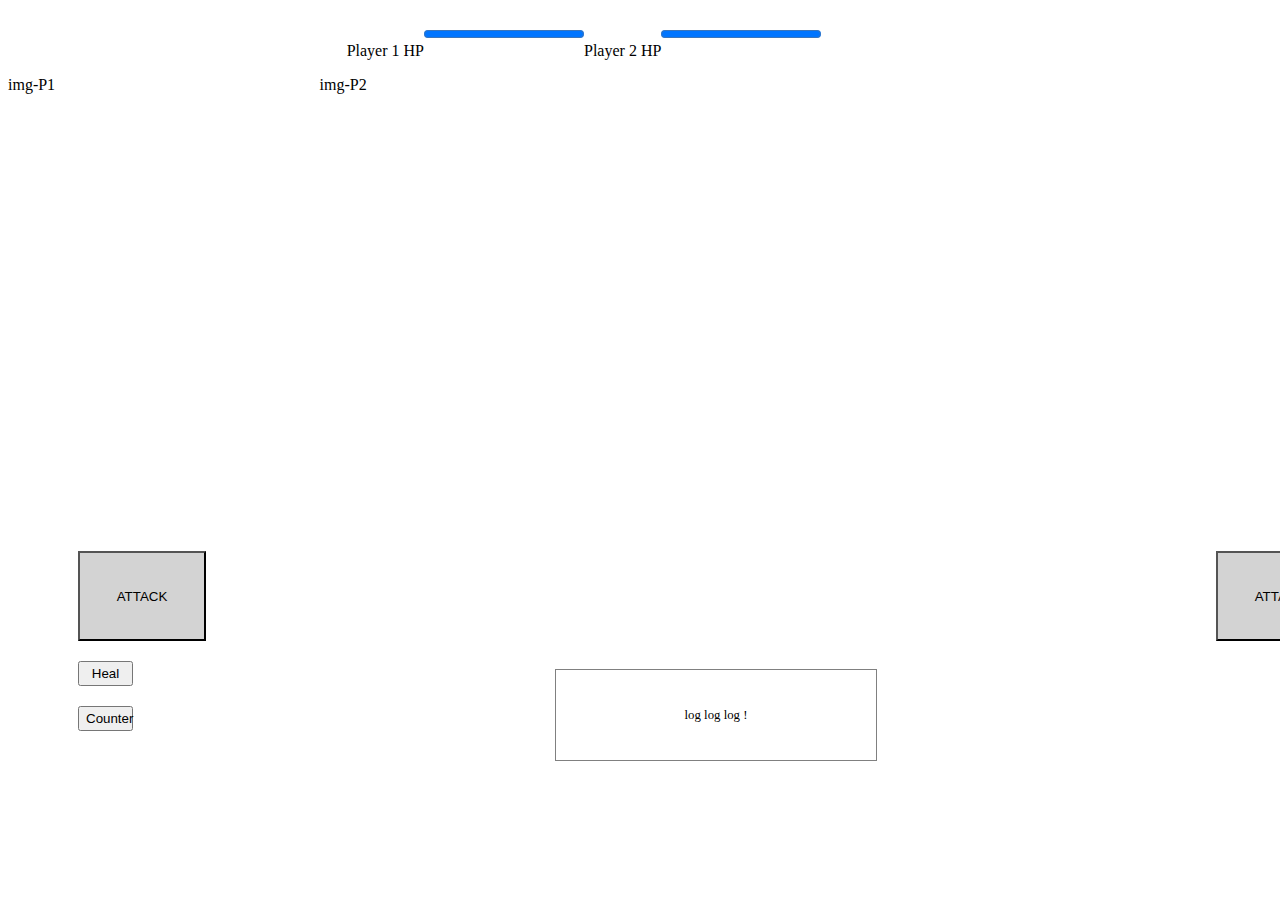
<file: battle.html>
<!DOCTYPE html>
<html lang="en">
<head>
    <meta charset="UTF-8">
    <meta name="viewport" content="width=device-width, initial-scale=1.0">
    <meta http-equiv="X-UA-Compatible" content="ie=edge">
    <link rel="stylesheet" type="text/css" href="battle-style.css">
    <title>Battle</title>
</head>
<body>
    <!-- ACTUAL BATTLE -->  
    <div id="battle-scene" name="battle-scene" type="content">
        <div id="countdown"></div>
    <div class="head-up-display">
        <p>Player 1 HP</p>
        <progress id="p1-health" value="100" max="100"></progress>
        <p>Player 2 HP</p>
        <progress id="p2-health" value="100" max="100"></progress>
    </div>
    <!-- Where the avatars appear and animations happen -->
    <div class="battle-ground">
        <div id="player-one">img-P1</div>
        <div id="player-two">img-P2</div>
    </div>
    <!-- Where the playermoves are available  -->
    <div class="player-moves-container">              
        
    <div class="player-moves" type="content">
        <div id="player-one-moves">
            <button id="attack">ATTACK</button>
            <button id="heal">Heal</button>
            <button id="counter">Counter</button>
        </div>
        
        <div class="player-actions-container">
        <div class="player-actions-bar">                                              
        <div id="player-actions">log log log !</div> 
        
        </div>
        </div>
        <div id="player-two-moves">
            <button id="attack">ATTACK</button>
            <button id="heal">Heal</button>
            <button id="counter">Counter</button>
        </div>
    </div>
</div>
</div>  
</body>
</html>
</file>
<file: battle-style.css>
#battle-scene {
  width: 90vw;
  height: 100vh;
}

#battle-scene #countdown {
  display: -webkit-box;
  display: -ms-flexbox;
  display: flex;
  -webkit-box-pack: center;
      -ms-flex-pack: center;
          justify-content: center;
  -ms-flex-line-pack: center;
      align-content: center;
}

#battle-scene .head-up-display {
  display: -webkit-box;
  display: -ms-flexbox;
  display: flex;
  -webkit-box-orient: horizontal;
  -webkit-box-direction: normal;
      -ms-flex-direction: row;
          flex-direction: row;
  -webkit-box-pack: center;
      -ms-flex-pack: center;
          justify-content: center;
  -ms-flex-item-align: center;
      align-self: center;
  margin-top: 2vh;
}

#battle-scene .battle-ground {
  display: -ms-grid;
  display: grid;
  -ms-grid-columns: auto auto auto auto;
      grid-template-columns: auto auto auto auto;
  -ms-grid-rows: 50vh;
      grid-template-rows: 50vh;
      grid-template-areas: ". playerOne playerTwo .";
}

#battle-scene .battle-ground #playerOne {
  grid-area: "playerOne";
}

#battle-scene .battle-ground #playerTwo {
  grid-area: "playerTwo";
}

#battle-scene .player-moves {
  display: -ms-grid;
  display: grid;
  -ms-grid-columns: auto auto auto;
      grid-template-columns: auto auto auto;
  -ms-grid-rows: auto;
      grid-template-rows: auto;
      grid-template-areas: "1 2 3";
}

.player-moves-container {
  display: block;
  -webkit-box-pack: justify;
      -ms-flex-pack: justify;
          justify-content: space-between;
  -webkit-box-orient: horizontal;
  -webkit-box-direction: normal;
      -ms-flex-direction: row;
          flex-direction: row;
}

#player-one-moves {
  height: 250px;
  display: -webkit-box;
  display: -ms-flexbox;
  display: flex;
  -webkit-box-orient: vertical;
  -webkit-box-direction: normal;
      -ms-flex-direction: column;
          flex-direction: column;
  -webkit-box-pack: end;
      -ms-flex-pack: end;
          justify-content: flex-end;
  margin: 10px;
  margin-left: 50px;
  margin-top: -45px;
  padding: 10px;
}

#player-two-moves {
  height: 250px;
  display: -webkit-box;
  display: -ms-flexbox;
  display: flex;
  -webkit-box-orient: vertical;
  -webkit-box-direction: normal;
      -ms-flex-direction: column;
          flex-direction: column;
  -webkit-box-align: end;
      -ms-flex-align: end;
          align-items: flex-end;
  -webkit-box-pack: end;
      -ms-flex-pack: end;
          justify-content: flex-end;
  margin-right: 50px;
  margin-top: -45px;
  padding: 10px;
}

/* ATTACK BUTTON STYLING */
#attack {
  width: 10vw;
  height: 10vh;
  margin: 10px;
  background-color: rgba(117, 117, 117, 0.317);
}

.draw-border {
  -webkit-box-shadow: inset 0 0 0 4px lightblue;
          box-shadow: inset 0 0 0 4px lightblue;
  color: lightblue;
  -webkit-transition: color 0.25s 0.08333s;
  transition: color 0.25s 0.08333s;
  position: relative;
}

.draw-border::before, .draw-border::after {
  content: '';
  border: 0 solid transparent;
  -webkit-box-sizing: border-box;
          box-sizing: border-box;
  pointer-events: none;
  position: absolute;
  width: 0;
  height: 0;
  bottom: 0;
  right: 0;
}

.draw-border::before {
  border-bottom-width: 4px;
  border-left-width: 4px;
}

.draw-border::after {
  border-top-width: 4px;
  border-right-width: 4px;
}

.draw-border:hover {
  color: red;
}

.draw-border:hover::before, .draw-border:hover::after {
  border-color: red;
  -webkit-transition: border-color 0s, width 0.25s, height 0.25s;
  transition: border-color 0s, width 0.25s, height 0.25s;
  width: 100%;
  height: 100%;
}

.draw-border:hover::before {
  -webkit-transition-delay: 0s, 0s, 0.25s;
          transition-delay: 0s, 0s, 0.25s;
}

.draw-border:hover::after {
  -webkit-transition-delay: 0s, 0.25s, 0s;
          transition-delay: 0s, 0.25s, 0s;
}

.btn1 {
  background: none;
  border: none;
  cursor: pointer;
  line-height: 1.5;
  font: 700 1.2rem 'Roboto Slab', sans-serif;
  padding: 1em 2em;
  letter-spacing: 0.05rem;
  color: black;
}

.btn1:focus {
  outline: 2px dotted #55d7dc;
}

/* HEAL BUTTON STYLING */
#heal {
  width: 55px;
  height: 25px;
  margin: 10px;
}

#counter {
  width: 55px;
  height: 25px;
  margin: 10px;
}

.player-actions-container {
  display: -ms-grid;
  display: grid;
  -webkit-box-pack: center;
      -ms-flex-pack: center;
          justify-content: center;
  -webkit-box-align: end;
      -ms-flex-align: end;
          align-items: flex-end;
  width: 75vw;
}

.player-actions-bar {
  display: -webkit-box;
  display: -ms-flexbox;
  display: flex;
  -webkit-box-pack: center;
      -ms-flex-pack: center;
          justify-content: center;
  -webkit-box-align: center;
      -ms-flex-align: center;
          align-items: center;
  width: 25vw;
  height: 10vh;
  background: transparent;
  border: 1px solid grey;
}

#player-actions {
  font-size: 1vw;
}
/*# sourceMappingURL=battle-style.css.map */
</file>
